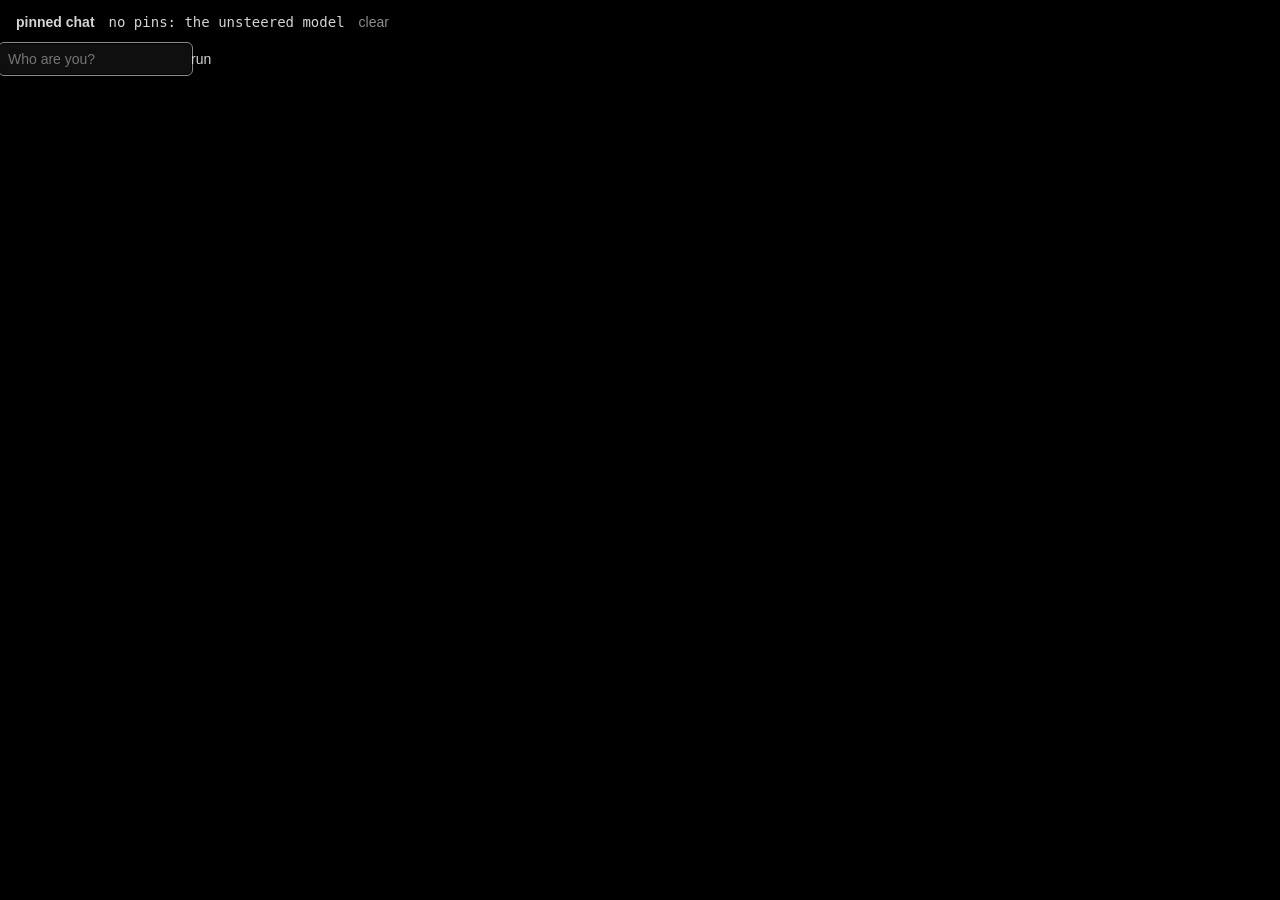
<file: explorer/static/pinned.html>
<!doctype html>
<html lang="en">
<head>
<meta charset="utf-8">
<meta name="viewport" content="width=device-width,initial-scale=1">
<title>Pinned Chat</title>
<link rel="stylesheet" href="style.css?v=69">
</head>
<body class="pinned">
<!-- a chat steered by the pinned neurons alone, each at its own dose: one reply per turn, no 0 / reversed rows.
     The pins come in the hash (#L17N567=-0.5;L3N2=x2), a snapshot of the main window's when this one opened. -->
<main id="p-main">
  <header id="p-head"><b>pinned chat</b><span id="p-recipe" class="mono"></span><button type="button" id="p-clear" class="dim">clear</button></header>
  <div id="p-thread"></div>
  <form id="p-form"><input id="p-input" placeholder="Who are you?" autocomplete="off"><button id="p-go" type="submit">run</button></form>
</main>
<script type="module">
const $ = s => document.querySelector(s);
const esc = s => String(s).replace(/[&<>"]/g, c => ({ "&": "&amp;", "<": "&lt;", ">": "&gt;", '"': "&quot;" }[c]));
const fmtDose = d => (d > 0 ? "+" : d < 0 ? "−" : "") + Math.abs(d);
const pinDose = p => p.mode === "mul" ? `×${p.dose}` : fmtDose(p.dose);

const pins = decodeURIComponent(location.hash.slice(1)).split(";").map(s => s.match(/^L(\d+)N(\d+)=(x?)(-?\d*\.?\d+)$/i)).filter(Boolean)
  .map(m => ({ layer: +m[1], n: +m[2], mode: m[3] ? "mul" : "add", dose: +m[4] }));
const recipe = pins.length ? pins.map(p => `L${p.layer} N${p.n} ${pinDose(p)}`).join(" + ") : "no pins: the unsteered model";
$("#p-recipe").textContent = recipe;
document.title = pins.length ? `Pinned Chat · ${pins.length} neuron${pins.length === 1 ? "" : "s"}` : "Pinned Chat";

const thread = [];
let running = null;
function render() {
  const el = $("#p-thread");
  el.innerHTML = thread.map(t => `<div class="turn"><div class="user">${esc(t.user)}</div>
    <div class="col up${t.live ? " live" : ""}">${esc(t.reply)}</div>${t.error ? `<div class="err">${esc(t.error)}</div>` : ""}</div>`).join("");
  el.scrollTop = el.scrollHeight;
}
$("#p-clear").onclick = () => { if (running) running.abort(); thread.length = 0; render(); };
$("#p-form").addEventListener("submit", async e => {
  e.preventDefault();
  if (running) { running.abort(); return; }
  const text = $("#p-input").value.trim() || $("#p-input").placeholder;
  const history = thread.filter(t => !t.error).map(t => ({ user: t.user, replies: [t.reply] }));
  const turn = { user: text, reply: "", live: true };
  thread.push(turn); $("#p-input").value = ""; render();
  const col = $("#p-thread").lastElementChild.querySelector(".col");
  const ctl = running = new AbortController(); $("#p-go").textContent = "stop";
  try {
    const res = await fetch("/api/steer", { method: "POST", headers: { "Content-Type": "application/json" }, signal: ctl.signal,
      body: JSON.stringify({ only: true, neurons: pins, prompt: text, history }) });
    if (!res.ok) throw new Error(`${res.status}: ${(await res.text()).slice(0, 160)}`);
    const reader = res.body.getReader(), dec = new TextDecoder();
    let buf = "";
    for (;;) {
      const { value, done } = await reader.read(); if (done) break;
      buf += dec.decode(value, { stream: true });
      let k;
      while ((k = buf.indexOf("\n\n")) >= 0) {
        const line = buf.slice(0, k); buf = buf.slice(k + 2);
        if (!line.startsWith("data: ")) continue;
        const ev = JSON.parse(line.slice(6));
        if (ev.error) turn.error = ev.error;
        if (ev.row == null) continue;
        turn.reply += ev.t; col.textContent = turn.reply;
        const th = $("#p-thread"); if (th.scrollHeight - th.scrollTop - th.clientHeight < 80) th.scrollTop = th.scrollHeight;
      }
    }
  } catch (err) {
    if (err.name !== "AbortError") turn.error = String(err);
  } finally {
    turn.live = false; running = null; $("#p-go").textContent = "run"; render();
  }
});
$("#p-input").focus();
</script>
</body>
</html>
</file>
<file: explorer/static/style.css>
:root {
  --bg: #000;
  --panel: rgba(9, 11, 13, 0.74);
  --raise: rgba(255, 255, 255, 0.06);
  --ink: #d4d4d4;
  --dim: #8c8c8c;
  --faint: #555;
  --line: #262626;
  --up: #ffb547;
  --down: #ff4f9a;
  --link: #38c8ff;
  --sel: #ffffff;
  --font: -apple-system, BlinkMacSystemFont, "Inter", "Segoe UI", sans-serif;
  --mono: ui-monospace, "SF Mono", Menlo, monospace;
}
* { box-sizing: border-box; }
html, body { margin: 0; height: 100%; background: var(--bg); color: var(--ink); font: 14px/1.45 var(--font); overflow: hidden; }
button, input, select { font: inherit; color: inherit; }
button { background: none; border: 0; cursor: pointer; padding: 0; }
input, select { background: var(--raise); border: 0; border-radius: 4px; padding: 5px 8px; outline: none; }
input:focus-visible, select:focus-visible, button:focus-visible { outline: 1px solid var(--dim); outline-offset: 1px; }
.mono { font-family: var(--mono); font-variant-numeric: tabular-nums; }
.dim { color: var(--dim); }

header { position: fixed; inset: 0 0 auto 0; height: 44px; display: flex; align-items: center; gap: 14px; padding: 0 16px; z-index: 5; }
#views { display: flex; flex: none; gap: 2px; }
header button, header select { white-space: nowrap; }
header > .seg, #web-z, #jump, #lang, #layer { flex: none; }
#status { overflow: hidden; text-overflow: ellipsis; }
#views button { color: var(--dim); padding: 4px 6px; }
#views button.on { color: var(--ink); }
#jump { width: 120px; font-family: var(--mono); }
#web-z { width: 44px; font-family: var(--mono); }
#status { margin-left: auto; color: var(--dim); font-size: 12px; white-space: nowrap; }
#lang { width: auto; font-size: 12px; padding: 3px 6px; }

main, .view, canvas { position: absolute; inset: 0; }
main { top: 44px; }  /* below the header, so the scene never draws behind its controls */
.view { display: none; }
.view.on { display: block; }
canvas { width: 100%; height: 100%; display: block; }
#layer-labels { position: absolute; inset: 0; pointer-events: none; font: 11px var(--mono); color: var(--faint); }
#layer-labels span { position: absolute; transform: translate(-50%, -50%); padding: 2px 4px; white-space: nowrap; pointer-events: auto; cursor: pointer; }
#layer-labels span:hover { color: var(--ink); }
#layer-labels span.data { color: var(--dim); }

.float { position: fixed; background: var(--panel); -webkit-backdrop-filter: blur(14px) saturate(1.2); backdrop-filter: blur(14px) saturate(1.2); border-radius: 4px; box-shadow: 0 10px 40px rgba(0,0,0,.6); z-index: 4; }
#list { top: 52px; left: 12px; bottom: 12px; width: 380px; display: flex; flex-direction: column; }
#list-head { display: flex; align-items: center; gap: 10px; padding: 10px; }
#list-head input[type=text], #filter { flex: 1; }
#list-head label { font-size: 12px; display: flex; gap: 4px; align-items: center; white-space: nowrap; }
.rows { list-style: none; margin: 0; padding: 0 0 8px; overflow-y: auto; flex: 1; }
.rows li { display: grid; grid-template-columns: 52px 40px 1fr; gap: 8px; padding: 4px 10px; cursor: pointer; align-items: baseline; }
.rows li:hover { background: var(--raise); }
.rows li.sel { background: rgba(56, 200, 255, 0.12); }
.rows .n { font: 12px var(--mono); }
.rows .z { font: 12px var(--mono); color: var(--dim); text-align: right; }
.rows .w { color: var(--dim); white-space: nowrap; overflow: hidden; text-overflow: ellipsis; font-size: 13px; }
.rows .w b { color: var(--ink); font-weight: 500; }
.rows li.random .n { color: var(--faint); }
.rows li.below .z { color: var(--faint); }

#focus { top: 52px; right: 12px; bottom: 12px; width: min(600px, 42vw); display: none; flex-direction: column; }
#focus.on { display: flex; }
#focus-head { padding: 12px 12px 0; }
#list:not(.has-focus) #focus-head { display: none; }
.id-line { display: flex; gap: 12px; align-items: baseline; font-size: 12px; }
#f-close { margin-left: auto; color: var(--dim); font-size: 18px; line-height: 1; }
#f-name { display: block; width: 100%; box-sizing: border-box; margin: 6px 0 10px; padding: 2px 0; background: none; border: 0; outline: none; color: var(--ink); font: 600 20px/1.3 var(--font); border-radius: 0; resize: none; overflow: hidden; overflow-wrap: anywhere; transition: box-shadow .4s; }
#f-name.saved { box-shadow: 0 1px 0 #3c7a4b; }
#tabs { display: flex; align-items: baseline; gap: 18px; padding: 10px 16px 0; }
#tabs #a-agent { margin-left: auto; font-size: 11px; background: none; border: 0; color: var(--dim); cursor: pointer; }
#tabs #a-past { font-size: 11px; }
#tabs #a-new { font-size: 11px; }
#tabs #a-past.on { color: var(--ink); }
#focus:not(.on-claude) #a-new, #focus:not(.on-claude) #a-past, #focus:not(.on-claude) #a-agent { display: none; }
.a-pastrow { display: flex; flex-direction: column; align-items: flex-start; gap: 2px; width: 100%; text-align: left; padding: 8px 10px; border-radius: 6px; }
.a-pastrow:hover { background: var(--raise); }
.a-pastrow.on { background: var(--raise); }
.a-pastrow .t { font-size: 13.5px; overflow: hidden; text-overflow: ellipsis; white-space: nowrap; max-width: 100%; }
.a-pastrow .m { font: 11px var(--mono); color: var(--faint); }
#tabs button.fresh::after { content: ""; display: inline-block; width: 5px; height: 5px; margin-left: 5px; border-radius: 50%; background: var(--link); vertical-align: middle; }
#tabs button { color: var(--dim); padding: 6px 0; }
#tabs button.on { color: var(--ink); box-shadow: inset 0 -2px 0 var(--ink); }
.tab { display: none; overflow-y: auto; flex: 1; padding: 14px 16px 16px; }
.tab.on { display: block; }

/* examples grid */
.grid { display: grid; gap: 1px; background: rgba(255,255,255,0.07); }
.grid > div { background: #0a0c0e; padding: 8px 10px; font-size: 12.5px; line-height: 1.4; }
.grid .h { font: 11px var(--mono); color: var(--dim); background: #0a0c0e; }
.grid .h.up { color: var(--up); } .grid .h.down { color: var(--down); }
.grid .cell { max-height: 9.8em; overflow: hidden; cursor: pointer; white-space: pre-wrap; word-break: break-word; }
.grid .cell.open { max-height: none; }
.grid .cell.base { color: var(--dim); }
.grid .cell.capped::after { content: " …"; color: var(--faint); }

/* chat */
#chat-controls { display: flex; gap: 10px; align-items: center; flex-wrap: wrap; }
.seg { display: inline-flex; background: var(--raise); border-radius: 4px; padding: 2px; }
.seg button { padding: 3px 10px; border-radius: 3px; color: var(--dim); }
.seg button.on { background: rgba(255,255,255,0.14); color: var(--ink); }
.stepper { display: inline-flex; align-items: center; background: var(--raise); border-radius: 4px; }
.stepper button { padding: 3px 10px; color: var(--dim); }
.stepper input { width: 4.2em; text-align: center; background: none; padding: 3px 0; }
#c-form { display: flex; gap: 8px; margin: 12px 0; }
#c-input { flex: 1; padding: 8px 10px; }
#c-go { background: var(--raise); padding: 0 16px; border-radius: 4px; min-width: 64px; }
#c-reads { display: none; line-height: 2; font-size: 14px; }
#c-reads span { padding: 2px 1px; border-radius: 2px; white-space: pre-wrap; }
.tab.reads #c-reads { display: block; }

/* details */
.dtable { border-collapse: collapse; font-size: 13px; margin-bottom: 22px; }
.dtable th.num { text-align: right; }
.dtable th { text-align: left; font-weight: 400; color: var(--dim); font-size: 12px; padding: 4px 18px 6px 0; }
.dtable td { padding: 3px 18px 3px 0; vertical-align: top; }
.dtable td.num { font-family: var(--mono); font-variant-numeric: tabular-nums; text-align: right; }
.lens { display: grid; grid-template-columns: 1fr 1fr; gap: 16px; font-size: 13px; }
.lens .tok, .crumbs .tok { font-family: var(--mono); display: inline-block; background: var(--raise); border-radius: 3px; padding: 1px 5px; margin: 0 4px 4px 0; white-space: pre; }
.lens .up .lab { color: var(--up); } .lens .down .lab { color: var(--down); }
#d-con-wrap .lab, .lens .con-lab { color: var(--link); }
.lab { font: 11px var(--mono); color: var(--dim); margin-bottom: 6px; }
.slot { color: var(--dim); font-size: 13px; }

/* embeddings */
#embed-empty { position: absolute; left: 50%; top: 50%; transform: translate(-50%, -50%); }
.rows li.unswept .w, .rows li.unswept .n { opacity: 0.45; }
#embed-bar { position: absolute; left: 404px; top: 8px; z-index: 3; }
body.list-hidden #embed-bar { left: 56px; }
#tip { display: none; max-width: 520px; padding: 12px 14px; font-size: 15px; line-height: 1.5; pointer-events: none; white-space: pre-wrap; z-index: 6; }
#tip .lab { font-size: 12.5px; color: var(--link); }
#tip .lab { margin-bottom: 4px; }

@media (max-width: 1100px) {
  header { gap: 8px; padding: 0 10px; }
  header #lens-q { width: 180px; }
  #jump { width: 96px; }
}
@media (max-width: 900px) {
  header { overflow-x: auto; scrollbar-width: none; }
  header::-webkit-scrollbar { display: none; }
  #lang { position: sticky; right: 0; background: var(--bg); box-shadow: -10px 0 14px var(--bg); }
}
@media (max-width: 760px) {
  #list { width: auto; right: 12px; bottom: auto; max-height: 40vh; }
  #focus { left: 12px; width: auto; top: 52px; }
  #embed-bar { left: 12px; top: auto; bottom: 12px; }
}

tr.con { cursor: pointer; }
tr.con:hover td { background: var(--raise); }
tr.con .tok { font-size: 11.5px; }
.faint { color: var(--faint); font-size: 11px; white-space: nowrap; }

#list.hidden, #focus.collapsed { display: none !important; }
.edge { color: var(--dim); font-size: 16px; line-height: 1; padding: 0 4px; }
#f-collapse { margin-left: auto; }
#focus.on-claude #f-collapse { margin-left: 0; }
.tab-edge { position: fixed; top: 52px; z-index: 4; display: none; background: var(--panel); -webkit-backdrop-filter: blur(14px); backdrop-filter: blur(14px);
  border-radius: 4px; color: var(--dim); padding: 8px 10px; font-size: 13px; }
.tab-edge.left { left: 12px; }
.tab-edge.right { right: 12px; }
.tab-edge.on { display: block; }
.tab-edge:hover { color: var(--ink); }
#tabs button.on { box-shadow: inset 0 -2px 0 var(--link); }

#tip .tl { white-space: pre-wrap; }
#tip .sgn { display: inline-block; width: 1.1em; font-family: var(--mono); }
#tip .sgn.up { color: var(--up); } #tip .sgn.down { color: var(--down); }
#tip .tname { font-weight: 600; }
#tip .twords { color: var(--dim); margin-bottom: 4px; }

#lens-q { width: 200px; }
.rows li.res { grid-template-columns: 92px 34px 1fr; }
.rows li.res .sg { font: 12px var(--mono); text-align: right; }
.rows li.res .sg.up { color: var(--up); } .rows li.res .sg.down { color: var(--down); }
.rows .head { display: block; padding: 2px 10px 8px; color: var(--dim); font-size: 12px; cursor: default; }
.rows .head:hover { background: none; }

.dtable td.pole { font-family: var(--mono); padding-right: 6px; }
.dtable td.pole.up { color: var(--up); } .dtable td.pole.down { color: var(--down); }
#d-con-wrap .lab { color: var(--link); }

#layer-back { position: fixed; top: 52px; left: 404px; z-index: 4; display: none; background: var(--panel);
  -webkit-backdrop-filter: blur(14px); backdrop-filter: blur(14px); border-radius: 4px; padding: 6px 12px; font: 13px var(--mono); color: var(--dim); }
#layer-back.on { display: block; }
#layer-back:hover { color: var(--ink); }
body.list-hidden #layer-back { left: 56px; }

#c-lens { margin-bottom: 12px; font-size: 13.5px; line-height: 1.55; min-height: 2.6em; }
#c-lens .sgn { display: inline-block; width: 1.1em; font-family: var(--mono); }
#c-lens .sgn.up { color: var(--up); } #c-lens .sgn.down { color: var(--down); }

/* chat as a thread: lens on top, turns in the middle, composer at the bottom */
#tab-chat.on { display: flex; flex-direction: column; overflow: hidden; padding-bottom: 12px; }
#c-thread { flex: 1; overflow-y: auto; min-height: 0; padding-right: 4px; }
#tab-chat.reads #c-thread { display: none; }
#tab-chat.reads #c-reads { flex: 1; overflow-y: auto; }
#c-form { display: block; margin: 10px 0 0; }
#c-form .row { display: flex; gap: 8px; margin-top: 8px; }
#c-clear { margin-left: auto; font-size: 13px; }
.turn { margin-bottom: 18px; }
.turn .user { margin: 0 0 10px auto; max-width: 80%; width: fit-content; background: var(--raise); border-radius: 6px;
  padding: 7px 11px; white-space: pre-wrap; }
.turn .user .recipe { display: block; font: 11px var(--mono); color: var(--faint); margin-top: 3px; }
.turn .cols { display: grid; grid-template-columns: 1fr 1fr 1fr; gap: 14px; align-items: start; }
.turn .col { white-space: pre-wrap; word-break: break-word; font-size: 13px; padding-left: 10px; box-shadow: inset 2px 0 0 var(--faint); }
.turn .col.up { box-shadow: inset 2px 0 0 var(--up); }
.turn .col.down { box-shadow: inset 2px 0 0 var(--down); }
.turn .col.zero { color: var(--dim); }
.turn .col.live::after { content: "▍"; color: var(--faint); }
.turn .err { grid-column: 1 / -1; color: #e06c6c; font-size: 12px; }
@media (max-width: 760px) { .turn .cols { grid-template-columns: 1fr; } }

.turn .col .lab { display: block; font: 11px var(--mono); color: var(--dim); margin-bottom: 4px; }

#lens-q { width: 260px; }
.rows li.res .tk { color: var(--ink); font-family: var(--mono); font-size: 12px; margin-right: 6px; }

#infer { padding: 0 10px 8px; }
#inf-text { display: block; width: calc(100% - 20px); box-sizing: border-box; resize: vertical; margin: 8px 10px 4px; background: var(--raise); border: 0; border-radius: 4px; padding: 6px 8px; color: var(--ink); font: 13px/1.4 var(--font); outline: none; }
#inf-toks { display: flex; flex-wrap: wrap; gap: 3px; margin-bottom: 8px; max-height: 120px; overflow-y: auto; }
#inf-toks button { font: 12px var(--mono); background: var(--raise); border-radius: 3px; padding: 1px 4px; white-space: pre; color: var(--dim); }
#inf-toks button.on { background: rgba(56, 200, 255, 0.22); color: var(--ink); }
#inf-filters { display: flex; flex-wrap: wrap; align-items: center; gap: 6px; }
#inf-filters input { width: 3em; padding: 3px 5px; font: 12px var(--mono); text-align: center; }
#inf-filters #inf-q { width: auto; flex: 1; min-width: 80px; text-align: left; font-family: var(--font); }
#inf-filters .lab { margin: 0; }

#c-lens .words { color: var(--dim); margin-bottom: 2px; }

.faintline { opacity: 0.5; }

/* claude tab: one chat thread, input at the bottom */
#tab-claude.on { display: flex; flex-direction: column; overflow: hidden; padding: 0; }
#a-actions { display: flex; gap: 6px; flex-wrap: wrap; padding: 8px 12px 0; border-top: 1px solid var(--raise); }
#a-actions:empty { display: none; }
#a-actions button { font: 12px var(--mono); color: var(--dim); background: var(--raise); border-radius: 12px; padding: 3px 10px; }
#a-actions button:hover { color: var(--ink); }
#a-thread { flex: 1; min-height: 0; overflow-y: auto; padding: 12px 16px; display: flex; flex-direction: column; gap: 14px; }
.a-empty { margin: auto; font-size: 14px; text-align: center; }
.a-msg { max-width: 100%; }
.a-msg.user { align-self: flex-end; max-width: 85%; background: rgba(255,255,255,0.1); padding: 7px 11px; border-radius: 10px 10px 2px 10px; white-space: pre-wrap; font-size: 15px; line-height: 1.45; }
.a-msg.user.interp { font: 12px var(--mono); color: var(--dim); background: var(--raise); }
.a-md { font-size: 15px; line-height: 1.55; }
.a-md h1, .a-md h2, .a-md h3 { font-size: 15px; margin: 10px 0 4px; }
.a-md p { margin: 6px 0; }
.a-md ul { margin: 4px 0; padding-left: 20px; }
.a-md li { margin: 2px 0; }
.a-md code { font: 13px var(--mono); background: var(--raise); padding: 0 4px; border-radius: 3px; }
.a-md a.nref { color: var(--ink); text-decoration: underline dotted; cursor: pointer; }
.a-tool { font: 12px var(--mono); color: var(--dim); margin: 4px 0; padding: 2px 8px; border-left: 2px solid var(--faint); }
.a-tool summary { cursor: pointer; list-style: none; white-space: nowrap; overflow: hidden; text-overflow: ellipsis; }
.a-tool summary::before { content: "⚙ "; color: var(--faint); }
.a-tool[open] summary::before { content: "▾ "; }
.a-io { margin: 4px 0; padding: 6px 8px; background: var(--raise); border-radius: 4px; font: 11px/1.4 var(--mono); color: var(--ink); white-space: pre-wrap; word-break: break-word; max-height: 260px; overflow: auto; }
.a-io.out { color: var(--dim); }
.a-io.err { color: #d77; }
.a-err { color: #d77; font: 12px var(--mono); white-space: pre-wrap; }
.a-busy::after { content: "thinking…"; color: var(--dim); font-size: 13px; }
html[lang="zh-CN"] .a-busy::after { content: "思考中…"; }
#a-usename { margin-top: 6px; font-size: 12px; color: var(--dim); background: var(--raise); padding: 3px 8px; border-radius: 3px; }
#a-form { display: flex; gap: 8px; align-items: flex-end; padding: 8px 12px 12px; }
#a-input { flex: 1; resize: none; max-height: 200px; background: var(--raise); border: 0; border-radius: 8px; padding: 9px 12px; color: var(--ink); font: 15px/1.4 var(--font); outline: none; }
#a-send { width: 34px; height: 34px; border-radius: 50%; background: var(--ink); color: #000; font-size: 16px; font-weight: 700; }
#a-send:disabled { opacity: .3; }

/* web summary at the top of the list */
.rows li.wsum { display: block; padding: 6px 12px 8px; cursor: default; }
.rows li.wsum:hover { background: none; }
.wsum .lab { font-size: 11px; color: var(--dim); margin-bottom: 4px; display: flex; align-items: center; gap: 6px; }
.wsum .sw { width: 8px; height: 8px; border-radius: 50%; }
.wsum .sw.up { background: #ffd133; } .wsum .sw.down { background: #ff40d9; }
.chips { display: flex; flex-wrap: wrap; gap: 3px; }
.chip { font: 11.5px var(--mono); background: var(--raise); border-radius: 3px; padding: 1px 5px; cursor: pointer; white-space: pre; }
.chip:hover { background: rgba(255,255,255,0.14); }
.chip i { font-style: normal; color: var(--faint); margin-left: 4px; font-size: 10px; }
.nline { display: flex; gap: 8px; align-items: baseline; padding: 1px 0; cursor: pointer; font-size: 12.5px; }
.nline:hover { background: var(--raise); }
.nline .id { font: 11px var(--mono); color: var(--faint); flex: none; width: 74px; }
.nline .w { flex: 1; min-width: 0; overflow: hidden; text-overflow: ellipsis; white-space: nowrap; }
.nline .z { font: 11px var(--mono); color: var(--faint); font-variant-numeric: tabular-nums; }

/* connections: each linked neuron's logit lens, faint, under its steer lens */
tr.con .logit { margin-top: 2px; opacity: .5; }
tr.con .logit .tok { font-size: 10.5px; }

/* Claude's annotations on the map: .note is a zero-size anchor at the neuron */
#layer-labels .note { position: absolute; width: 0; height: 0; pointer-events: none; }
#layer-labels .note::before { content: ""; position: absolute; left: -7px; top: -7px; width: 10px; height: 10px; border-radius: 50%; border: 2px solid #ffd133; }
#layer-labels .note span { position: absolute; left: 12px; top: 0; transform: translateY(-50%); white-space: nowrap; max-width: 260px; overflow: hidden; text-overflow: ellipsis;
  padding: 3px 7px; border-radius: 4px; background: rgba(15, 17, 20, 0.85); border-left: 2px solid #ffd133; color: var(--ink); font: 12px/1.35 var(--font); }

/* chat attachments and turn controls */
#a-attach { width: 30px; height: 34px; color: var(--dim); font-size: 15px; }
#a-attach:hover { color: var(--ink); }
#a-files { display: flex; flex-wrap: wrap; gap: 6px; padding: 0 12px; }
#a-files:empty { display: none; }
.a-file { font: 11.5px var(--mono); background: var(--raise); border-radius: 10px; padding: 2px 4px 2px 9px; color: var(--ink); }
.a-file button { color: var(--dim); margin-left: 4px; }
.a-file.up { opacity: .5; }
.a-att { display: block; font: 11px var(--mono); color: var(--dim); margin-top: 4px; }
#tab-claude.drop { outline: 2px dashed var(--dim); outline-offset: -6px; }
.a-ctl { display: flex; gap: 10px; margin-top: 6px; }
.a-ctl button { font: 11.5px var(--mono); color: var(--dim); }
.a-ctl button:hover { color: var(--ink); }
.a-msg.user .a-ctl { justify-content: flex-end; }

/* long unbroken runs in pasted text (---- rules, box drawing, URLs) wrap inside the chat instead of widening it */
#a-thread { overflow-x: hidden; }
.a-msg, .a-md, .a-msg.user { min-width: 0; overflow-wrap: anywhere; }
.a-md pre, .a-md code { white-space: pre-wrap; overflow-wrap: anywhere; }

/* stop / queue */
#a-send.stop { background: #d77; color: #000; font-size: 12px; }
.a-msg.user.queued { opacity: .6; border: 1px dashed var(--faint); }
.a-qctl { display: flex; gap: 10px; justify-content: flex-end; margin-top: 4px; font: 11px var(--mono); color: var(--dim); }
.a-qctl button { color: var(--ink); font: 11px var(--mono); }
.a-stopped { font: 11px var(--mono); color: var(--dim); margin-top: 4px; }

.crumbs { margin-bottom: 22px; font-size: 13px; }

/* left panel: net (the open neuron's web, then the list) | run (text through the model) */
#ltabs { display: flex; align-items: baseline; gap: 14px; padding: 6px 12px 2px; }
#ltabs button[data-lt] { font: 11px var(--mono); color: var(--faint); padding: 2px 0; }
#ltabs button[data-lt].on { color: var(--dim); }
#ltabs button.fresh::after { content: ""; display: inline-block; width: 4px; height: 4px; margin-left: 4px; border-radius: 50%; background: var(--link); vertical-align: middle; }
#ltabs #list-hide { margin-left: auto; }
.lpane { display: none; flex: 1; min-height: 0; flex-direction: column; }
.lpane.on { display: flex; }
#lt-net { overflow-y: auto; }
#lt-net .rows { flex: none; overflow: visible; }
#lt-run .rows { flex: 1; overflow-y: auto; }
#net .head { padding: 2px 12px 8px; color: var(--dim); font-size: 12px; }
#net .wsum { padding: 6px 12px 8px; }
#net .lrow { display: flex; gap: 6px; align-items: baseline; margin-bottom: 3px; }
#net .lrow .sgn { flex: none; width: 1em; font-family: var(--mono); }
#net .lrow .sgn.up { color: var(--up); } #net .lrow .sgn.down { color: var(--down); }

/* FineFineWeb contexts: left context clipped at its start, peak centred, then domain and peak activation */
.ex .ctx { display: flex; align-items: baseline; gap: 0; font-size: 12px; line-height: 1.55; white-space: pre; cursor: default; }
.ex .ctx .l { flex: 1 1 0; min-width: 0; overflow: hidden; display: flex; justify-content: flex-end; color: var(--dim); }
.ex .ctx .p { flex: none; color: var(--sel); }
.ex .ctx .r { flex: 1 1 0; min-width: 0; overflow: hidden; color: var(--dim); }
.ex .ctx span span { border-radius: 2px; }
.ex .ctx .d { flex: none; width: 92px; margin-left: 8px; overflow: hidden; text-overflow: ellipsis; font: 10.5px var(--mono); color: var(--faint); }
.ex .ctx .v { flex: none; width: 34px; text-align: right; font: 10.5px var(--mono); color: var(--faint); font-variant-numeric: tabular-nums; }
.ex .lrow { margin-top: 6px; }
.ex .chip { cursor: default; } .ex .chip:hover { background: var(--raise); }
/* update from the author's main branch */
#update-check { flex: none; color: var(--dim); font-size: 15px; line-height: 1; padding: 4px 6px; border-radius: 4px; }
#update-check:hover { color: var(--ink); }
#update-check.has { color: #ffc76e; }
#update-overlay { position: fixed; inset: 0; z-index: 100000; display: flex; align-items: center; justify-content: center; background: rgba(0, 0, 0, .58); backdrop-filter: blur(4px); -webkit-backdrop-filter: blur(4px); }
#update-dialog { width: min(640px, calc(100vw - 40px)); max-height: min(760px, calc(100vh - 60px)); overflow: auto; box-sizing: border-box; background: #0e1416; border: 1px solid #2b3c43; border-radius: 14px; padding: 20px 22px; color: var(--ink); box-shadow: 0 24px 80px rgba(0, 0, 0, .65); font: 13px/1.5 -apple-system, BlinkMacSystemFont, "PingFang SC", sans-serif; }
#update-dialog h2 { margin: 0 0 12px; font-size: 17px; font-weight: 600; }
#update-dialog p { margin: 0 0 8px; color: var(--dim); white-space: pre-wrap; }
#update-dialog .u-meta { display: flex; flex-wrap: wrap; gap: 8px 18px; color: var(--dim); font-size: 12px; margin-bottom: 12px; }
#update-dialog .u-meta b { color: var(--ink); font-family: var(--mono); font-weight: 500; }
#update-dialog .u-warn { margin: 8px 0 12px; padding: 8px 10px; border: 1px solid rgba(255, 128, 100, .35); border-radius: 8px; background: rgba(255, 100, 80, .08); color: #ffb3a6; font-size: 12px; }
#update-dialog .u-count { color: var(--dim); font-size: 12px; margin: 6px 0; }
#update-dialog .u-status { min-height: 18px; color: var(--dim); font-size: 12px; margin: 8px 0 2px; white-space: pre-wrap; }
#update-dialog .u-status.err { color: #ff9b86; }
#update-dialog #u-actions { display: flex; justify-content: flex-end; gap: 8px; margin-top: 14px; }
#update-dialog button { background: #172126; color: var(--ink); border: 1px solid #2b3c43; border-radius: 7px; padding: 6px 13px; font-size: 13px; }
#update-dialog button:hover { border-color: #3d565f; }
#update-dialog button.primary { background: #ffc76e; border-color: #ffc76e; color: #1a1306; font-weight: 600; }
#update-dialog button:disabled { opacity: .45; cursor: default; }
#update-check:disabled { opacity: .4; cursor: default; }
</file>
